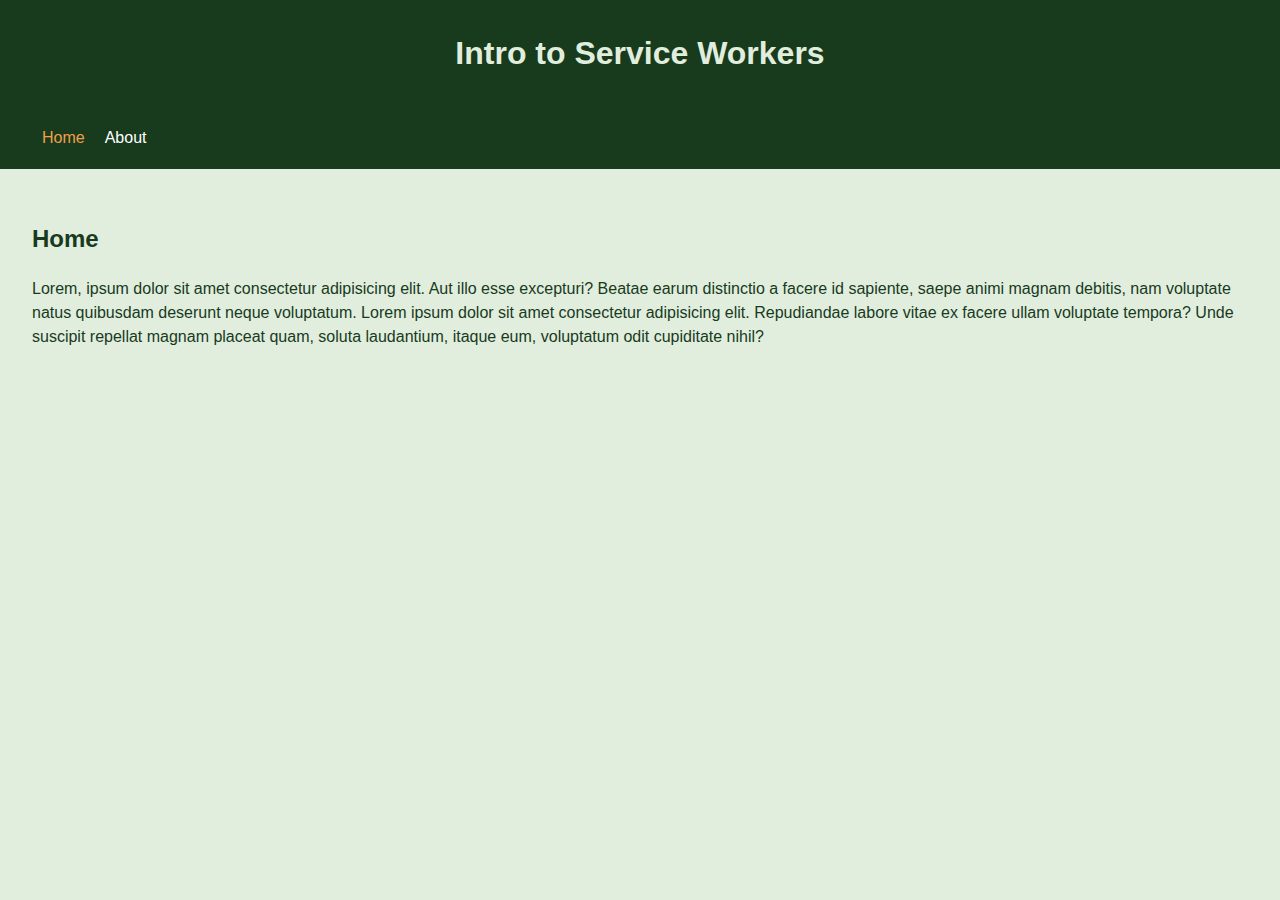
<file: index.html>
<!DOCTYPE html>
<html lang="en">
  <head>
    <meta charset="UTF-8" />
    <meta http-equiv="X-UA-Compatible" content="IE=edge" />
    <meta name="viewport" content="width=device-width, initial-scale=1.0" />
    <title>Main page</title>
    <link rel="stylesheet" href="./css/index.css" />
  </head>
  <body>
    <header>
      <h1>Intro to Service Workers</h1>
    </header>
    <nav>
      <ul>
        <li class="current"><a href="index.html">Home</a></li>
        <li><a href="about.html">About</a></li>
      </ul>
    </nav>
    <main>
      <h2>Home</h2>
      <p>
        Lorem, ipsum dolor sit amet consectetur adipisicing elit. Aut illo esse
        excepturi? Beatae earum distinctio a facere id sapiente, saepe animi
        magnam debitis, nam voluptate natus quibusdam deserunt neque voluptatum.
        Lorem ipsum dolor sit amet consectetur adipisicing elit. Repudiandae
        labore vitae ex facere ullam voluptate tempora? Unde suscipit repellat
        magnam placeat quam, soluta laudantium, itaque eum, voluptatum odit
        cupiditate nihil?
      </p>
    </main>
    <script src="./js/main.js"></script>
  </body>
</html>
</file>
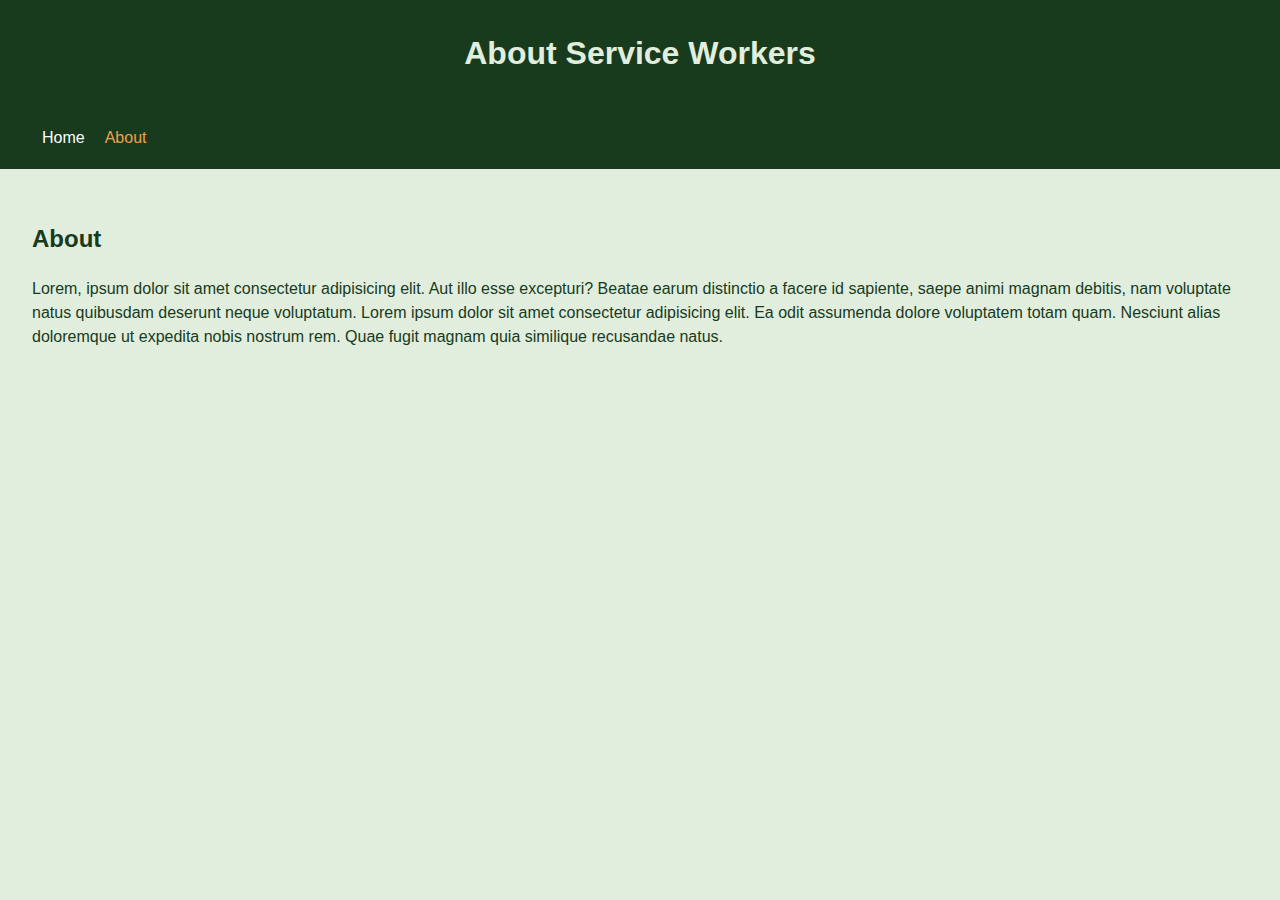
<file: about.html>
<!DOCTYPE html>
<html lang="en">
  <head>
    <meta charset="UTF-8" />
    <meta http-equiv="X-UA-Compatible" content="IE=edge" />
    <meta name="viewport" content="width=device-width, initial-scale=1.0" />
    <title>About page</title>
    <link rel="stylesheet" href="./css/index.css" />
  </head>

  <body>
    <header>
      <h1>About Service Workers</h1>
    </header>
    <nav>
      <ul>
        <li><a href="index.html">Home</a></li>
        <li class="current"><a href="about.html">About</a></li>
      </ul>
    </nav>
    <main>
      <h2>About</h2>
      <p>
        Lorem, ipsum dolor sit amet consectetur adipisicing elit. Aut illo esse
        excepturi? Beatae earum distinctio a facere id sapiente, saepe animi
        magnam debitis, nam voluptate natus quibusdam deserunt neque voluptatum.
        Lorem ipsum dolor sit amet consectetur adipisicing elit. Ea odit
        assumenda dolore voluptatem totam quam. Nesciunt alias doloremque ut
        expedita nobis nostrum rem. Quae fugit magnam quia similique recusandae
        natus.
      </p>
    </main>
    <script src="./js/main.js"></script>
  </body>
</html>
</file>
<file: css/index.css>
body {
  background: #e1eedd;
  font-family: Arial, Helvetica, sans-serif;
  line-height: 1.5;
  margin: 0;
  color: #183a1d;
}

header {
  background: #183a1d;
  color: #e1eedd;
  text-align: center;
  padding: 0.5rem;
}

main {
  padding: 2rem;
}

nav {
  background: #183a1d;
  padding: 0.2rem 2rem;
}

nav ul {
  list-style: none;
  padding: 0;
  display: flex;
}

nav a {
  padding: 10px;
  color: #fff;
  text-decoration: none;
}

nav .current > a {
  color: #f0a04b;
}
</file>
